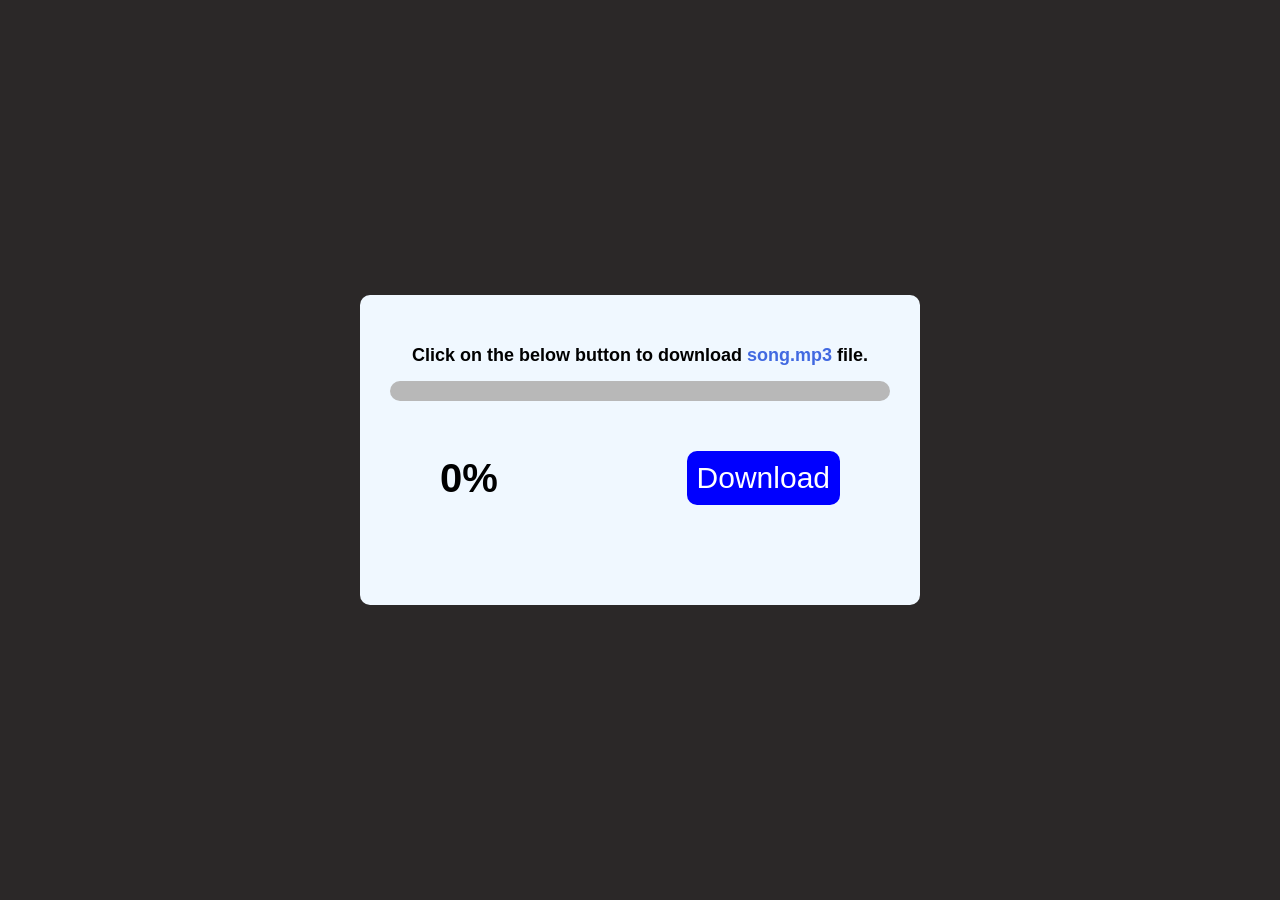
<file: DAY-04  download Card/index.html>
<!DOCTYPE html>
<html lang="en">
<head>
    <meta charset="UTF-8">
    <meta name="viewport" content="width=device-width, initial-scale=1.0">
    <title>Document</title>
    <link rel="stylesheet" href="style.css">
</head>
<body>
    <main>
        <div class="card">
            <p>Click on the below button to download <span>song.mp3</span> file.</p>
            <div class="outer">
                <div class="inner"></div>
            </div>

            <div class="bottom">
                <h2>0%</h2>
                <button>Download</button>
            </div>
        </div>
    </main>

    <script src="script.js"></script>
</body>
</html>
</file>
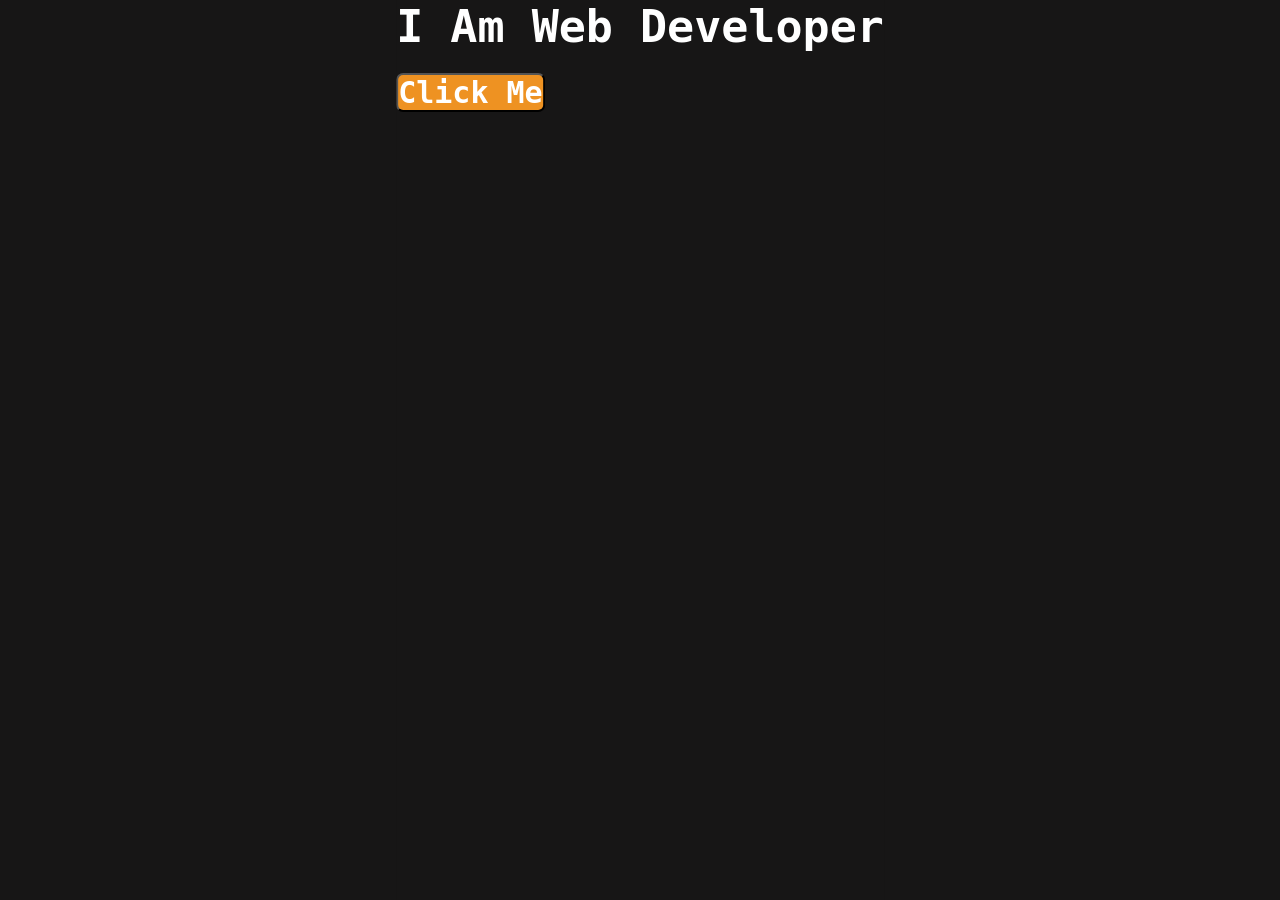
<file: DAY 01/1st Practice Session/index.html>
<!DOCTYPE html>
<html lang="en">
<head>
    <meta charset="UTF-8">
    <meta name="viewport" content="width=device-width, initial-scale=1.0">
    <title>Document</title>
    <link rel="stylesheet" href="style.css">
</head>
<body>
    <div class="parent">
    <h1>I Am Web Developer</h1>
    <button>Click Me</button>
</div>
    <script src="script.js"></script>
</body>
</html>
</file>
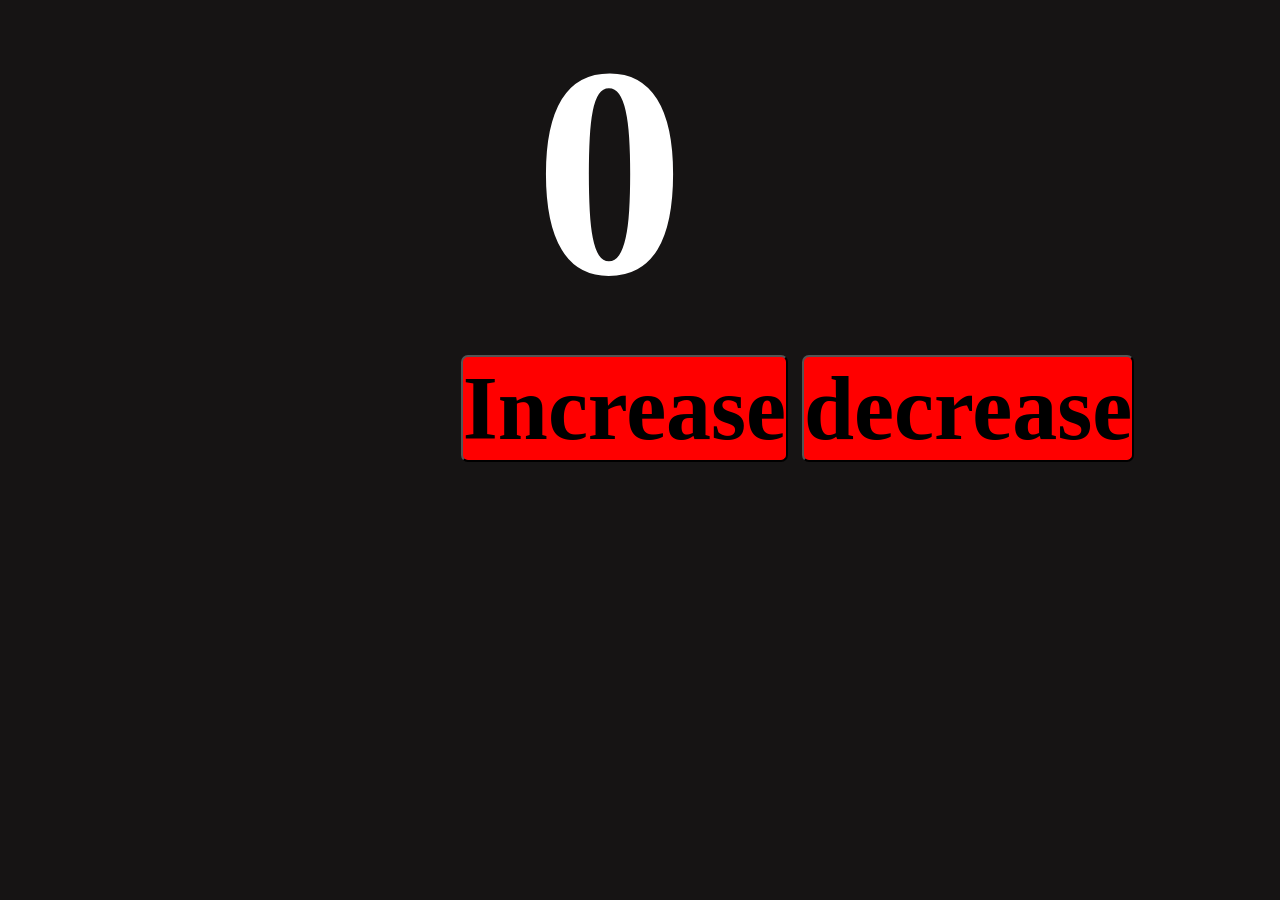
<file: DAY 01/2nd Practice Session/index.html>
<!DOCTYPE html>
<html lang="en">
<head>
    <meta charset="UTF-8">
    <meta name="viewport" content="width=device-width, initial-scale=1.0">
    <title>Document</title>
    <link rel="stylesheet" href="style.css">
</head>
<body>

    <h2>0</h2>
    <button id="inc">Increase</button>
    <button id="dec">decrease</button>
    <script src="script.js"></script>
</body>
</html>
</file>
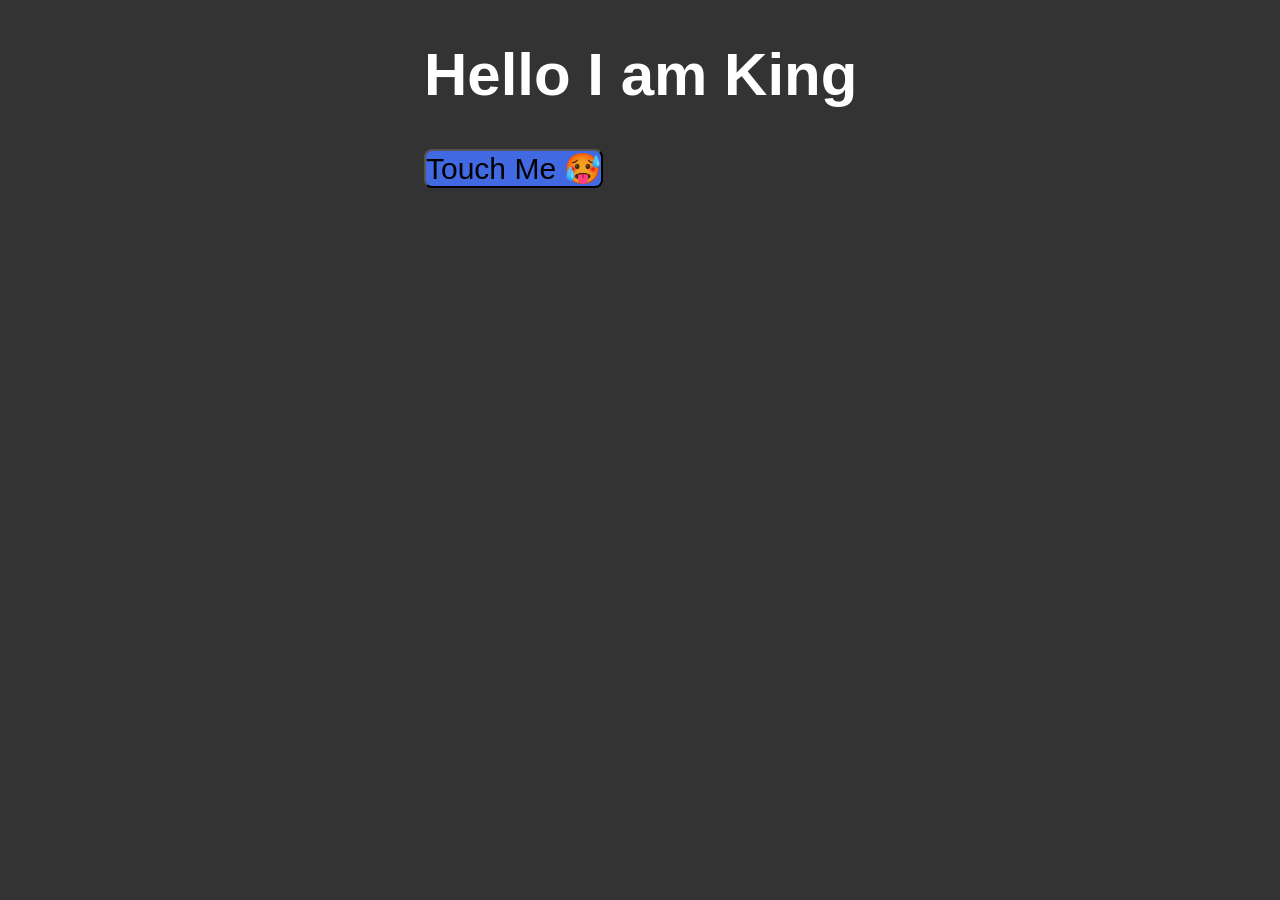
<file: DAY-03/set timeoutt concept/index.html>
<!DOCTYPE html>
<html lang="en">
<head>
    <meta charset="UTF-8">
    <meta name="viewport" content="width=device-width, initial-scale=1.0">
    <link rel="stylesheet" href="style.css">
    <title>Document</title>
</head>
<body>
    <main>
        <h1>Hello I am <span>King</span></h1>
        <Button>Touch Me 🥵</Button>
    </main>

    <script src="script.js"></script>
</body>
</html>
</file>
<file: DAY-04  download Card/style.css>
*{
    margin: 0;
    padding: 0;
    font-family:Arial, Helvetica, sans-serif
}
html,
body{
    height: 100%;
    width: 100%;
    background-color: rgb(43, 40, 40);
    
}
main{
    height: 100%;
    width: 100%;
    display: flex;
    align-items: center;
    justify-content: center;

}
.card {
    
    width: 500px;
    background-color: aliceblue;
    border-radius: 10px;
    padding: 50px 30px;
}

.card p{
    text-align: center;
    margin-bottom: 15px;
    font-weight: 700;
    font-size: 18px;

}

.card p span{
    color: royalblue;
}

.outer{
    width: 100%;
    height: 20px;
    background-color: rgb(184, 184, 184);
    border-radius: 50px;
}

.inner{
    width: 0%;
    height: 20px;
    background-color: rgb(19, 222, 19);
    border-radius: 50px;
}

.bottom{
    color: white;
    padding: 50px;
    display: flex;
    align-items: center;
    justify-content: space-between
}

h2{
    color:black;
    font-size: 40px;
}

button{
    font-size: 30px;
    background-color:blue;
    text-decoration: none;
    border-radius: 10px;
    padding: 10px;
    box-shadow: blue;
    border: 0;
    color: #fff;
}
</file>
<file: DAY 01/1st Practice Session/style.css>
*{
    margin: 0;
    padding: 0;
    box-sizing: border-box;
    color: #fff;
    font-family: monospace;
}

html,
body{
    height: 100vh;
    
    background-color: rgb(23, 22, 22);
    position: absolute;
    top: 50%;
    left: 50%;
    transform: translate(-50%, -50%)
}
h1{
    font-size: 45px;
    font-weight: 600;
    white-space: nowrap;
}

button{

    
    background-color: rgb(238, 146, 34);
    font-size: 30px;
    font-weight: 700;
    border-radius: 7px;
    margin-top: 20px;
    

}
</file>
<file: DAY 01/2nd Practice Session/style.css>
*{
    margin: 0;
    padding: 0;
    box-sizing: border-box;
    font-family: fantasy;
}

html,
body{
    background-color:rgb(22, 20, 20);
    color: #fff;
    margin-left: 20%;
    align-items: center;
    justify-content: center;
}

h2{
    font-size: 300px;
    margin-left: 9%;
}

button{
    background-color:red;
    border-radius: 7px;
    font-weight: 700;
    font-size: 90px;
    margin-top: 10px;
    margin-right: 10px;
}
</file>
<file: DAY-03/set timeoutt concept/style.css>
*{
    margin: 0;
    padding: 0;
    box-sizing: border-box;
    font-family:'Lucida Sans', 'Lucida Sans Regular', 'Lucida Grande', 'Lucida Sans Unicode', Geneva, Verdana, sans-serif
}

html,
body{
    background-color: #333;
    color: #fff;
    
}

main{
    padding: 40px;
    margin-left: 30%;
}

h1{
    font-size: 60px;
}
button{
    display: flex;
    align-items: center;
    justify-content: center;
    background-color: royalblue;
    border-radius: 8px;
    font-size: 30px;
    margin-top: 40px;
}
</file>
